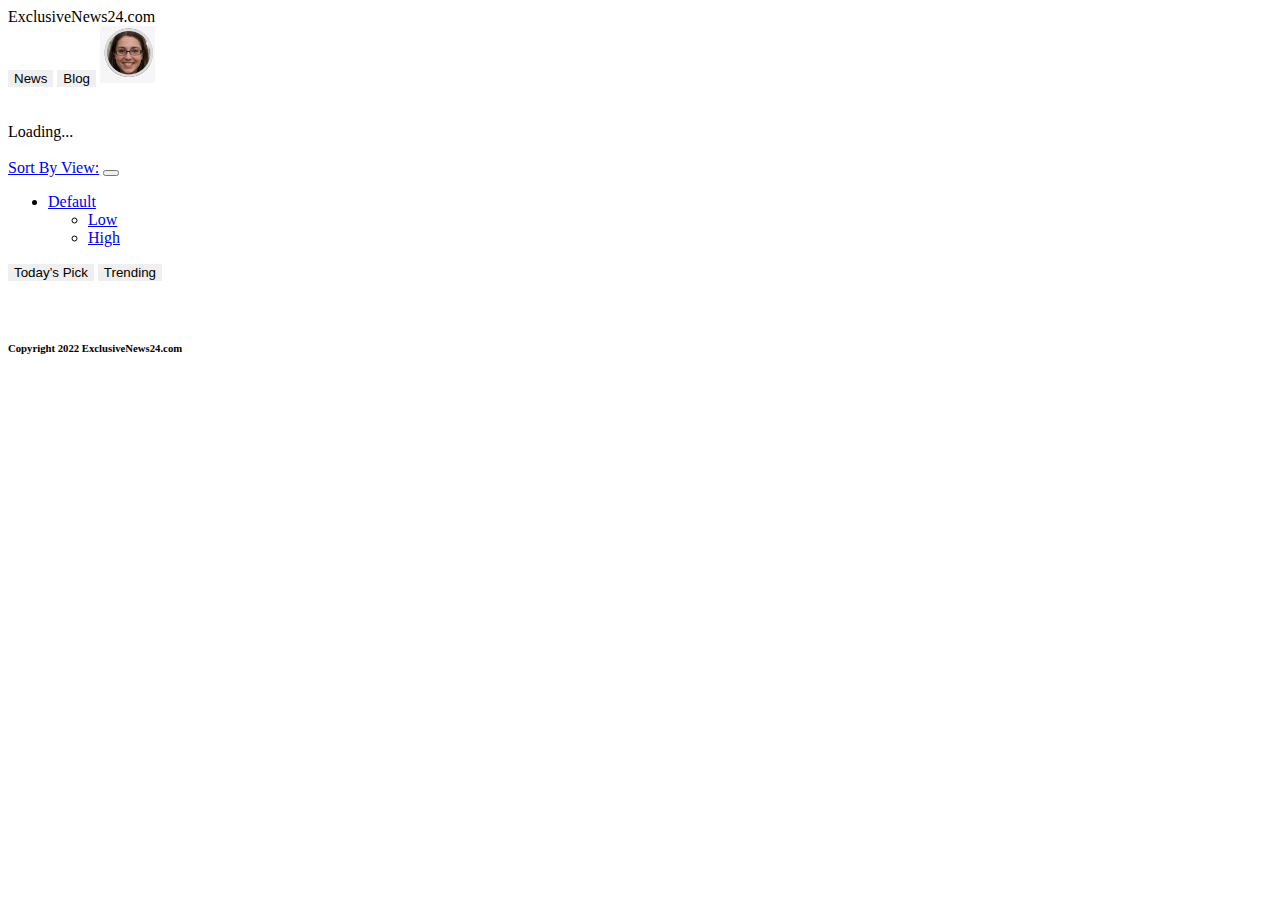
<file: index.html>
<!DOCTYPE html>
<html lang="en">
<head>
    <meta charset="UTF-8">
    <meta http-equiv="X-UA-Compatible" content="IE=edge">
    <meta name="viewport" content="width=device-width, initial-scale=1.0">
    <title>ExclusiveNews24.com</title>
    <link rel="icon" type="image/x-icon" href="pic/news-fev-icon.jpg">
    <link rel="stylesheet" href="css/style.css">
    <link href="https://cdn.jsdelivr.net/npm/bootstrap@5.2.0/dist/css/bootstrap.min.css" rel="stylesheet" integrity="sha384-gH2yIJqKdNHPEq0n4Mqa/HGKIhSkIHeL5AyhkYV8i59U5AR6csBvApHHNl/vI1Bx" crossorigin="anonymous">
</head>
<body class="p-3 container">
    <header>
        <!-- Napbar statr -->

        <div class="row mb-3 border-bottom">
            <div>
                <nav class="navbar navbar-light bg-light">
                    <div class="container-fluid">
                      <a class="navbar-brand">ExclusiveNews24.com</a>
                      <form class="d-flex">
                      
                        <a href="blog.html"><button type="button" class="btn btn-light">News</button><a>
                        <a href="blog.html"><button type="button" class="btn btn-light">Blog</button><a>
                        <img class="rounded" src="pic/women-icon.jpg"> 
                    </form>
                    </div>
                  </nav>

            </div>
            
        </div>
<br>
        
        <!-- Napbar end  -->

        <!-- News catagory start -->
        <section class="m-3 container-fluid container catagory-style">
            <div id="catagory-container" class="d-flex flex-wrap bd-highlight mb-3 catagory-style">
                <div>

                </div>
            </div>
        </section>
        <!-- News catagory end -->
<br>
    </header>

    <main>

        <!-- spinner start -->
        <section id="loader" class="d-none">
            <div class="d-flex justify-content-center">
                <div class="spinner-border" role="status">
                  <span class="visually-hidden">Loading...</span>
                </div>
              </div>
        </section>

        <!-- spinner end -->


        <!-- catagorywise News items count statrt  -->
        <section id="news-number-count">
            <div>

            </div>
            
        </section>
        <br>

        <nav class="navbar navbar-expand-lg navbar-light bg-light">
            <div class="container-fluid">
              <a class="navbar-brand" href="#">Sort By View:</a>
              <button class="navbar-toggler" type="button" data-bs-toggle="collapse" data-bs-target="#navbarScroll" aria-controls="navbarScroll" aria-expanded="false" aria-label="Toggle navigation">
                <span class="navbar-toggler-icon"></span>
              </button>
              <div class="collapse navbar-collapse" id="navbarScroll">
                <ul class="navbar-nav me-auto my-2 my-lg-0 navbar-nav-scroll" style="--bs-scroll-height: 100px;">
                  
                 
                  <li class="nav-item dropdown">
                    <a class="nav-link dropdown-toggle" href="#" id="navbarScrollingDropdown" role="button" data-bs-toggle="dropdown" aria-expanded="false">
                        Default
                    </a>
                    <ul class="dropdown-menu" aria-labelledby="navbarScrollingDropdown">
                      <li><a class="dropdown-item" href="#">Low</a></li>
                      <li><a class="dropdown-item" href="#">High</a></li>
                    </ul>
                  </li>
                </ul>
                <form class="d-flex">
                  <button class="btn btn-secondary" type="submit">Today’s Pick</button>
                  <button class="btn btn-outline-success" type="submit">Trending</button>
                </form>
              </div>
            </div>
          </nav>
          <br>
         <!-- catagorywise News items count end  -->

         <!-- News sorting start -->
       
        <!-- News sorting end -->

        <!-- News detail start  -->
         <div id="news-container" class="d-flex flex-wrap">
                       
        </div>
        <!-- News detail end -->

        <!-- modal start -->
        
<!-- The Modal -->

<section>
    <div id="news-open-modal">

    </div>
</section>


  
        <!-- Modal end -->
        
        <!-- footer start -->
        <br>
        <footer class="text-center">
            <h6>Copyright 2022 ExclusiveNews24.com</h6>
        </footer>
        <!-- footer end -->


    </main>
    <script src="js/news.js"></script>
    <script src="https://cdn.jsdelivr.net/npm/bootstrap@5.2.0/dist/js/bootstrap.bundle.min.js" integrity="sha384-A3rJD856KowSb7dwlZdYEkO39Gagi7vIsF0jrRAoQmDKKtQBHUuLZ9AsSv4jD4Xa" crossorigin="anonymous"></script>
</body>
</html>
</file>
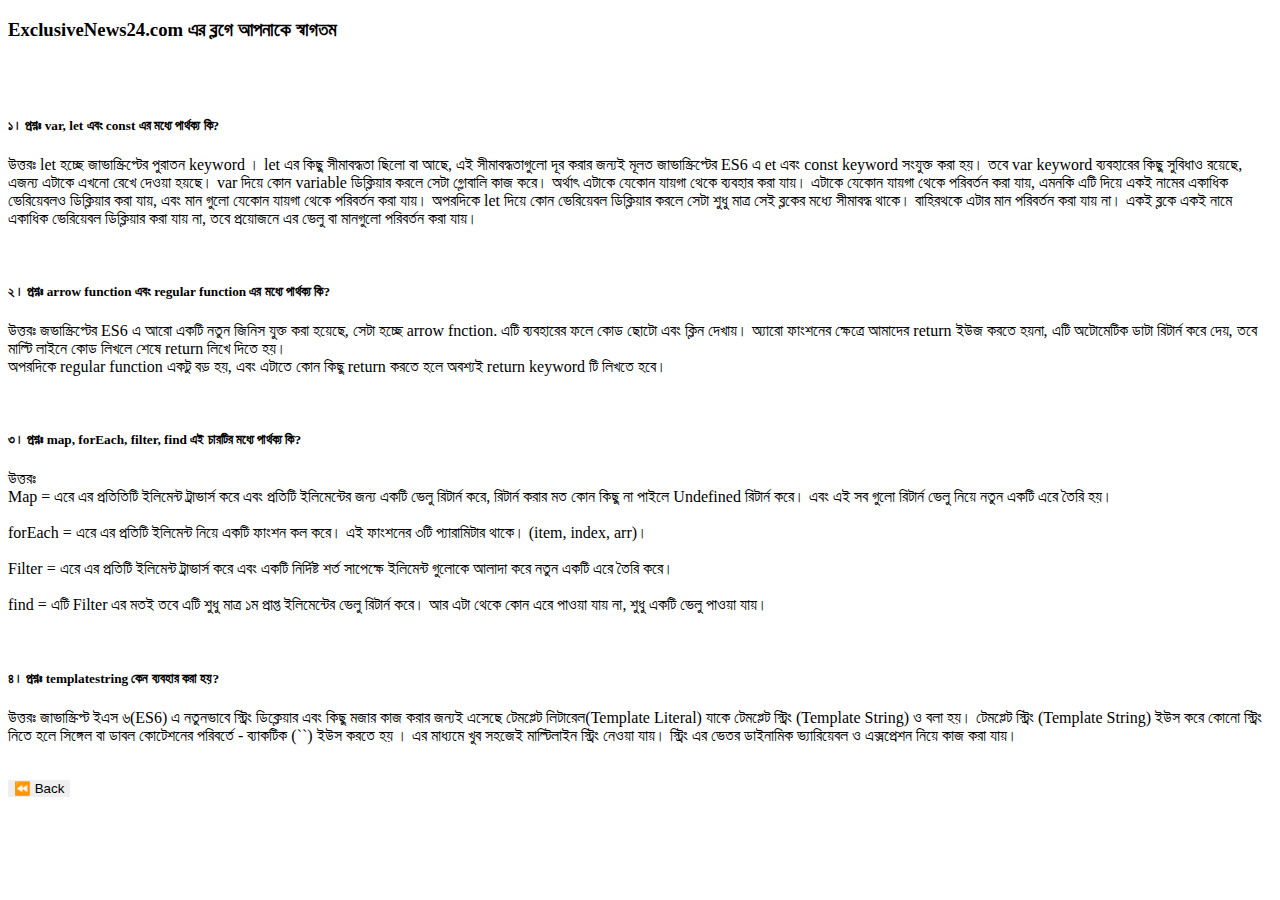
<file: blog.html>
<!DOCTYPE html>
<html lang="en">
<head>
    <meta charset="UTF-8">
    <meta http-equiv="X-UA-Compatible" content="IE=edge">
    <meta name="viewport" content="width=device-width, initial-scale=1.0">
    <title>Blog</title>
    <link rel="icon" type="image/x-icon" href="pic/news-fev-icon.jpg">
    <link rel="stylesheet" href="css/style.css">
    <link href="https://cdn.jsdelivr.net/npm/bootstrap@5.2.0/dist/css/bootstrap.min.css" rel="stylesheet" integrity="sha384-gH2yIJqKdNHPEq0n4Mqa/HGKIhSkIHeL5AyhkYV8i59U5AR6csBvApHHNl/vI1Bx" crossorigin="anonymous">

</head>
<body class="bg-dark">
    <section class="container m-5 p-3 bg-secondary text-white">
        <header class="text-info text-center">
            <h3> <span class="text-danger fw-bolder">ExclusiveNews24.com</span> এর ব্লগে আপনাকে স্বাগতম</h3><br><br>
        </header>
        <main>
            <h5 class="text-warning">১। প্রশ্নঃ  var, let এবং const এর মধ্যে পার্থক্য কি? </h5>
            <p>উত্তরঃ  let হচ্ছে জাভাস্ক্রিপ্টের পুরাতন keyword । let এর কিছু সীমাবদ্ধতা ছিলো বা আছে, এই সীমাবদ্ধতাগুলো দূর করার জন্যই মূলত জাভাস্ক্রিপ্টের ES6 এ et এবং const keyword সংযুক্ত করা হয়। তবে var keyword ব্যবহারের কিছু সুবিধাও রয়েছে, এজন্য এটাকে এখনো রেখে দেওয়া হয়ছে। var দিয়ে কোন variable ডিক্লিয়ার করলে সেটা গ্লোবালি কাজ করে। অর্থাৎ এটাকে যেকোন যায়গা থেকে ব্যবহার করা যায়। এটাকে যেকোন যায়গা থেকে পরিবর্তন করা যায়, এমনকি এটি দিয়ে একই নামের একাধিক ভেরিয়েবলও ডিক্লিয়ার করা যায়, এবং মান গুলো যেকোন যায়গা থেকে পরিবর্তন করা যায়। অপরদিকে let দিয়ে কোন ভেরিয়েবল ডিক্লিয়ার করলে সেটা শুধু মাত্র সেই ব্লকের মধ্যে সীমাবদ্ধ থাকে। বাহিরথকে এটার মান পরিবর্তন করা যায় না। একই ব্লকে একই নামে একাধিক ভেরিয়েবল ডিক্লিয়ার করা যায় না, তবে প্রয়োজনে এর ভেলু বা মানগুলো পরিবর্তন করা যায়।</p><br>

            <h5 class="text-warning">২। প্রশ্নঃ  arrow function এবং regular function এর মধ্যে পার্থক্য কি?</h5>
            <p>উত্তরঃ  জভাস্ক্রিপ্টের ES6 এ আরো একটি নতুন জিনিস যুক্ত করা হয়েছে, সেটা হচ্ছে  arrow fnction. এটি ব্যবহারের ফলে কোড ছোটো এবং ক্লিন দেখায়। অ্যারো ফাংশনের ক্ষেত্রে আমাদের return ইউজ করতে হয়না, এটি অটোমেটিক ডাটা রিটার্ন করে দেয়, তবে মাল্টি লাইনে কোড লিখলে শেষে return লিখে দিতে হয়। <br>

                অপরদিকে regular function একটু বড় হয়, এবং এটাতে কোন কিছু return  করতে হলে অবশ্যই return keyword টি লিখতে হবে।
                </p><br>

            <h5 class="text-warning">৩। প্রশ্নঃ map, forEach, filter, find এই চারটির মধ্যে পার্থক্য কি? </h5>
            <p>উত্তরঃ<br> Map = এরে এর প্রতিতিটি ইলিমেন্ট ট্রাভার্স করে এবং প্রতিটি ইলিমেন্টের জন্য একটি ভেলু রিটার্ন করে, রিটার্ন করার মত কোন কিছু না পাইলে Undefined রিটার্ন করে। এবং এই সব গুলো রিটার্ন ভেলু নিয়ে নতুন একটি এরে তৈরি হয়। <br><br>

                forEach = এরে এর প্রতিটি ইলিমেন্ট নিয়ে একটি ফাংশন কল করে। এই ফাংশনের ৩টি প্যারামিটার থাকে। (item, index, arr)। <br><br>
                
                Filter = এরে এর প্রতিটি ইলিমেন্ট ট্রাভার্স করে এবং একটি নির্দিষ্ট শর্ত সাপেক্ষে ইলিমেন্ট গুলোকে আলাদা করে নতুন একটি এরে তৈরি করে। <br><br>
                
                find  = এটি Filter এর মতই তবে এটি শুধু মাত্র ১ম প্রাপ্ত ইলিমেন্টের ভেলু রিটার্ন করে। আর এটা থেকে কোন এরে পাওয়া যায় না, শুধু একটি ভেলু পাওয়া যায়। </p><br>

            <h5 class="text-warning">৪। প্রশ্নঃ  templatestring কেন ব্যবহার করা হয়? </h5>
            <p>উত্তরঃ জাভাস্ক্রিপ্ট ইএস ৬(ES6) এ নতুনভাবে স্ট্রিং ডিক্লেয়ার এবং কিছু মজার কাজ করার জন্যই এসেছে টেমপ্লেট লিটারেল(Template Literal) যাকে টেমপ্লেট স্ট্রিং (Template String) ও বলা হয়। টেমপ্লেট স্ট্রিং (Template String) ইউস করে কোনো স্ট্রিং নিতে হলে সিঙ্গেল বা ডাবল কোটেশনের পরিবর্তে - ব্যাকটিক (``) ইউস করতে হয় । এর মাধ্যমে খুব সহজেই মাল্টিলাইন স্ট্রিং নেওয়া যায়। স্ট্রিং এর ভেতর ডাইনামিক ভ্যারিয়েবল ও এক্সপ্রেশন নিয়ে কাজ করা যায়। </p><br>
           
        </main>
        <a href="index.html"><button type="button" class="btn btn-warning">⏪ Back</button></a>
    </section>
    <script src="js/news.js"></script>
    <script src="https://cdn.jsdelivr.net/npm/bootstrap@5.2.0/dist/js/bootstrap.bundle.min.js" integrity="sha384-A3rJD856KowSb7dwlZdYEkO39Gagi7vIsF0jrRAoQmDKKtQBHUuLZ9AsSv4jD4Xa" crossorigin="anonymous"></script>
</body>
</html>
</file>
<file: css/style.css>
.autorpic{
    width: 40px;
    height: 40px;
}

.btn{
    border: 0;
    outline: none;
}

.catagory-style{
    
    width: 100%;
    height: auto;
}
</file>
